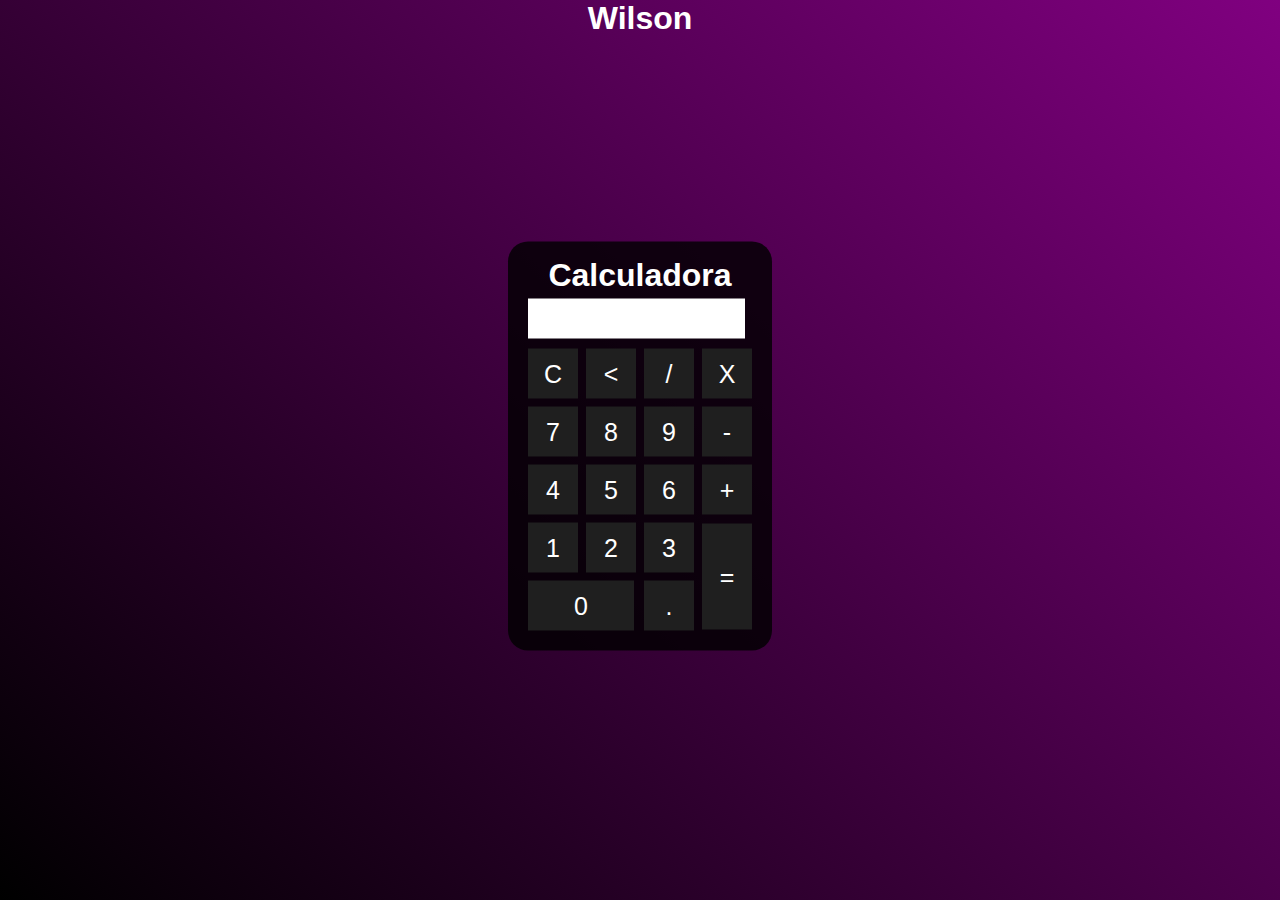
<file: index.html>
<!DOCTYPE html>
<html lang="pt-br">
<head>
    <link rel="stylesheet" href="/call.css">
    <meta charset="UTF-8">
    <meta http-equiv="X-UA-Compatible" content="IE=edge">
    <meta name="viewport" content="width=device-width, initial-scale=1.0">
    <title>Calculadora</title>
</head>
<body>
    <div class="fundo">
        <h1>Wilson</h1>
        <div class="calculadora">
            <h1>Calculadora</h1>
            <p id="resultados"></p>
            <table>
                <tr>
                    <td><button class="botao" onclick="clean()">C</button></td>
                    <td><button class="botao" onclick="back()">&lt</button></td>
                    <td><button class="botao" onclick="isert('/')">/</button></td>
                    <td><button class="botao" onclick="isert('X')">X</button></td>
                </tr>
                    <tr>
                        <td><button class="botao" onclick="isert('7')">7</button></td>
                        <td><button class="botao" onclick="isert('8')">8</button></td>
                        <td><button class="botao" onclick="isert('9')">9</button></td>
                        <td><button class="botao" onclick="isert('-')">-</button></td>
                    </tr>
                    <tr>
                        <td><button class="botao" onclick="isert('4')">4</button></td>
                        <td><button class="botao" onclick="isert('5')">5</button></td>
                        <td><button class="botao" onclick="isert('6')">6</button></td>
                        <td><button class="botao" onclick="isert('+')">+</button></td>
                    </tr>
                        <td><button class="botao" onclick="isert('1')">1</button></td>
                        <td><button class="botao" onclick="isert('2')">2</button></td>
                        <td><button class="botao" onclick="isert('3')">3</button></td>
                        <td rowspan="2"><button class="botao" style="height: 106px;" onclick="calcular()">=</button></td>
                    <tr>
                        <td colspan="2"><button class="botao" style="width: 106px;" onclick="isert('0')">0</button></td>
                        <td><button class="botao" onclick="isert('.')">.</button></td>
                    </tr>
                
            </table>
        </div>
    </div>
    <script>
        function isert (num){
    var numero = document.getElementById('resultados').innerHTML;
 document.getElementById('resultados').innerHTML = numero + num;
            
        }
        function clean()
        {
            document.getElementById('resultados').innerHTML = "";
        }
        function back()
        {
            var resultados = document.getElementById('resultados').innerHTML;
            document.getElementById('resultados').innerHTML = resultados.substring(0, resultados.length -1)
        }
        function calcular()
        {
            var resultados = document.getElementById('resultados').innerHTML;
            if(resultados)
            {
            document.getElementById('resultados').innerHTML = eval(resultados)
            }
        }
    </script>
</body>
</html>
</file>
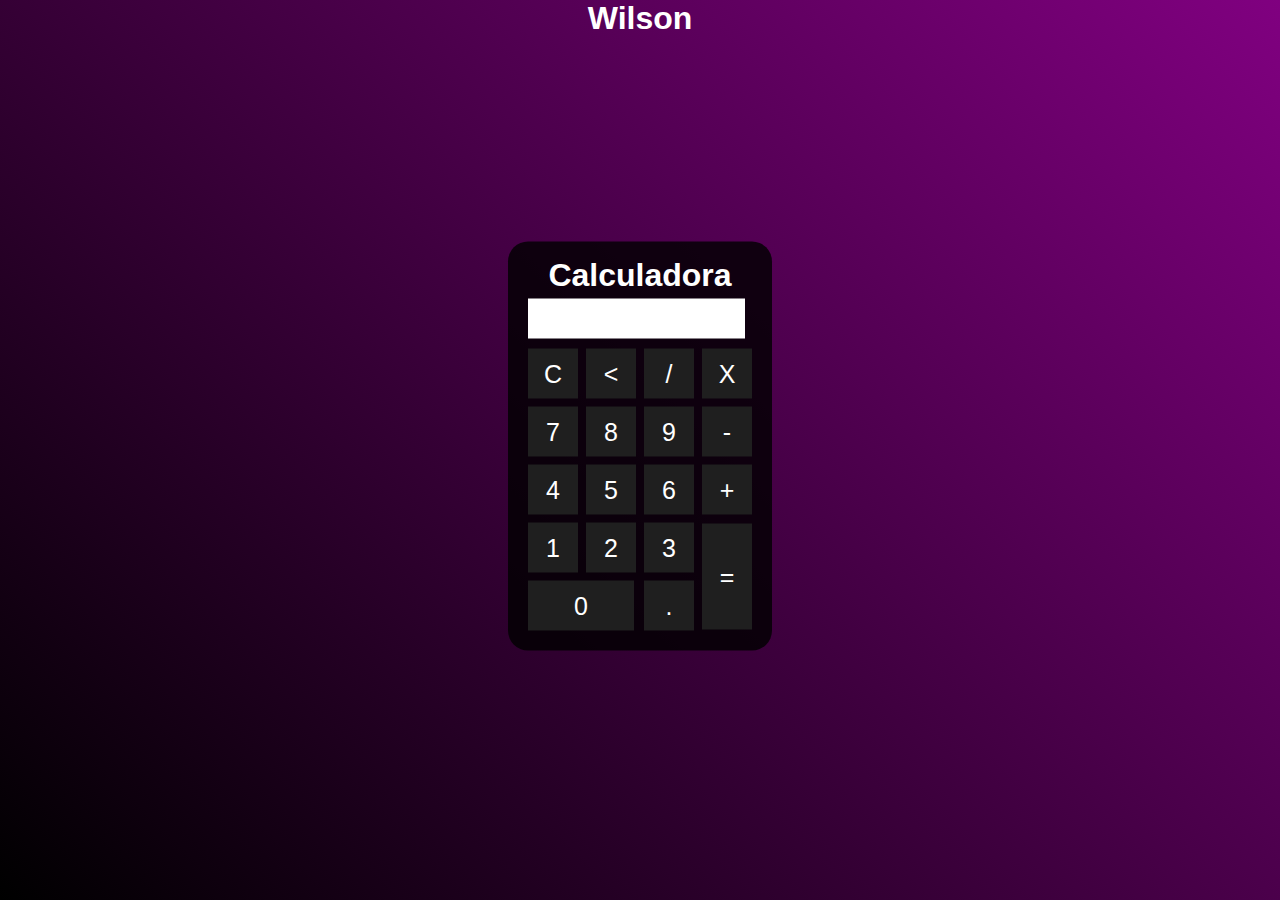
<file: calculadora.html>
<!DOCTYPE html>
<html lang="pt-br">
<head>
    <link rel="stylesheet" href="/call.css">
    <meta charset="UTF-8">
    <meta http-equiv="X-UA-Compatible" content="IE=edge">
    <meta name="viewport" content="width=device-width, initial-scale=1.0">
    <title>Calculadora</title>
</head>
<body>
    <div class="fundo">
        <h1>Wilson</h1>
        <div class="calculadora">
            <h1>Calculadora</h1>
            <p id="resultados"></p>
            <table>
                <tr>
                    <td><button class="botao" onclick="clean()">C</button></td>
                    <td><button class="botao" onclick="back()">&lt</button></td>
                    <td><button class="botao" onclick="isert('/')">/</button></td>
                    <td><button class="botao" onclick="isert('X')">X</button></td>
                </tr>
                    <tr>
                        <td><button class="botao" onclick="isert('7')">7</button></td>
                        <td><button class="botao" onclick="isert('8')">8</button></td>
                        <td><button class="botao" onclick="isert('9')">9</button></td>
                        <td><button class="botao" onclick="isert('-')">-</button></td>
                    </tr>
                    <tr>
                        <td><button class="botao" onclick="isert('4')">4</button></td>
                        <td><button class="botao" onclick="isert('5')">5</button></td>
                        <td><button class="botao" onclick="isert('6')">6</button></td>
                        <td><button class="botao" onclick="isert('+')">+</button></td>
                    </tr>
                        <td><button class="botao" onclick="isert('1')">1</button></td>
                        <td><button class="botao" onclick="isert('2')">2</button></td>
                        <td><button class="botao" onclick="isert('3')">3</button></td>
                        <td rowspan="2"><button class="botao" style="height: 106px;" onclick="calcular()">=</button></td>
                    <tr>
                        <td colspan="2"><button class="botao" style="width: 106px;" onclick="isert('0')">0</button></td>
                        <td><button class="botao" onclick="isert('.')">.</button></td>
                    </tr>
                
            </table>
        </div>
    </div>
    <script>
        function isert (num){
    var numero = document.getElementById('resultados').innerHTML;
 document.getElementById('resultados').innerHTML = numero + num;
            
        }
        function clean()
        {
            document.getElementById('resultados').innerHTML = "";
        }
        function back()
        {
            var resultados = document.getElementById('resultados').innerHTML;
            document.getElementById('resultados').innerHTML = resultados.substring(0, resultados.length -1)
        }
        function calcular()
        {
            var resultados = document.getElementById('resultados').innerHTML;
            if(resultados)
            {
            document.getElementById('resultados').innerHTML = eval(resultados)
            }
        }
    </script>
</body>
</html>
</file>
<file: call.css>
@charset "UTF-8";

*{
  margin: 0;
  padding: 0;

}
.fundo {
    background-image: linear-gradient(45deg,black, purple);
    height: 100vh;
    color: white;
    font-family: arial;
}
.calculadora {
    position: absolute;
    background-color: rgba(0, 0, 0, .8);
    left: 50%;
    transform: translate(-50%,50%);
    padding: 15px;
    border-radius: 20px;
}
.botao {
    width: 50px;
    height: 50px;
    font-size: 25px;
    cursor: pointer;
    background-color: rgb(31, 31, 31);
    border: none;
    color: white;
    margin: 3px;
}
.botao:hover {
    background-color: black;
}
h1 {
    text-align: center;
}
#resultados {
    background-color: white;
    width: 207px;
    height: 30px;
    margin: 5px;
    font-size: 25px;
    color: black;
    text-align: right;
    padding: 5px;
}
</file>
